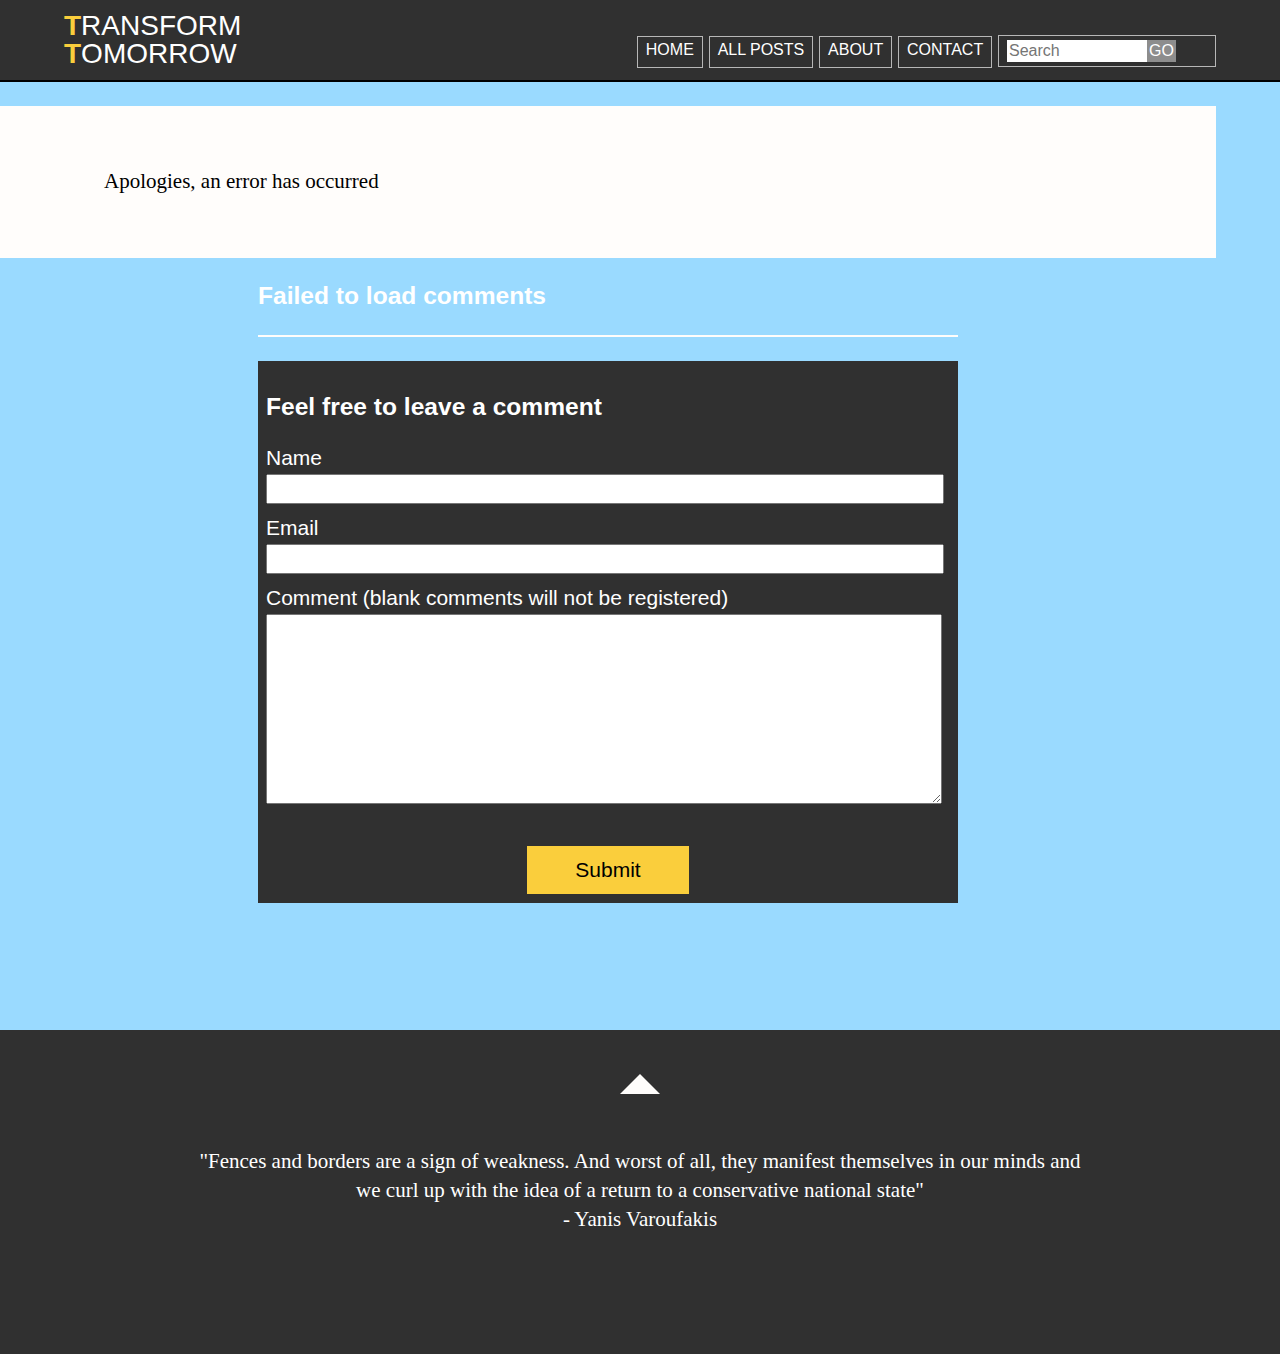
<file: root/specificblog.html>
<!DOCTYPE html>
<html lang="en">
<head>
    <meta charset="UTF-8">
    <meta http-equiv="X-UA-Compatible" content="IE=edge">
    <meta name="viewport" content="width=device-width, initial-scale=1.0">
    <meta id="meta-description" name="description" content="">
    <title></title>                                                   <!--Added dynamically-->
    <link rel="icon" type="png" href="icons/Favicon.png">
    <link rel="stylesheet" href="styles/universal.css">
    <link rel="stylesheet" href="styles/specific.css">
    <link rel="stylesheet" href="styles/media.css">
</head>
<body>
    <header>
        <div class="navbar">
            <div id="title">
                <a href="index.html"><p class="main-title"><span>T</span>ransform<br><span>T</span>omorrow</p></a>
            </div>
            <div id="hamburger">
                <div id="burger-top"></div>
                <div class="burger-middle one"></div>
                <div class="burger-middle two"></div>
                <div id="burger-bottom"></div>
            </div>
            <div class="nav-items hidden">
                <a href="index.html">Home</a>
                <a href="allblogs.html">All posts</a>
                <a href="about.html">About</a>
                <a href="contact.html">Contact</a>
                <div class="search-container">
                    <input id="search-field" type="search" placeholder="Search"
                    ><input type="submit" id="search-go" value="GO" aria-label="search go">            <!-- need to do this to avoid whitespace -->
                </div>
            </div>
        </div>
    </header>  
    <main id="spec-main">
        <div class="loading"></div>
        <article class="full-blog"></article>
        <div class="comments">
            <div class="existing-comments"></div>
            <form id="comment-form" action="https://frontendfarmer.com/ProjectExam/wp-json/wp/v2/comments" method="POST">
                <h3>Feel free to leave a comment</h3>
                <label for="name">Name
                    <input type="text" name="name" id="commenter-name">
                </label>
                <label for="email">Email
                    <input type="email" name="email" id="commenter-email">
                </label>
                <label for="message">Comment (blank comments will not be registered)
                    <textarea name="message" id="comment" cols="30" rows="8"></textarea>
                </label>
                <div class="button-container"><button id="comment-submit" type="submit">Submit</button></div>
            </form>
        </div>
    </main>
    <footer>
        <div class="back-to-top" tabindex="0" aria-label="Scroll to top of page"></div>
        <div class="quote"><p>"You may say I'm a dreamer, but I'm not the only one"</p></div> 
     </footer>
</body>
<script src="javascript/universal.js" type="module"></script>
<script src="javascript/specific.js"></script>
</html>
</file>
<file: root/styles/universal.css>
@import 'variables.css';

body {
    font-family: 'Gill Sans', 'Gill Sans MT', Calibri, 'Trebuchet MS', sans-serif;
    color: white;
    margin: 0 auto;
    position: relative;
    -webkit-appearance: none;
    -moz-appearance: none;
    appearance: none;
    max-width: 2000px;
}

header {
    padding: 6px 5% 12px 5%;
    text-transform: uppercase;
    border-bottom: 2px solid black;
    background-color: var(--darkgrey);
    position: sticky;
    top: 0;
    z-index: 300; 
}

#title {
    max-width: 250px;
}

#title p {
    line-height: 1em;
}

.navbar{
    padding-top: 6px;
}

.main-title {
    font-family: 'Gill Sans', 'Gill Sans MT', Calibri, 'Trebuchet MS', sans-serif;
    font-size: var(--medium-header); 
    margin: 0;
}

.main-title span {
    font-weight: bold;
    color: var(--yellow);
}

.tagline {
    font-family: 'Gill Sans', 'Gill Sans MT', Calibri, 'Trebuchet MS', sans-serif;
    margin: 4px 0;
    font-style: italic;
    text-transform: capitalize;
}

#hamburger {
    position: absolute;
    right: 5%;
    top: 8px;
    width: 70px;
    height: 60px;
    background-color: black;
    border: 3px solid white;
    border-radius: 10px;
    z-index: 250;
}

#burger-top, .burger-middle, #burger-bottom{
    width: 45px;
    height: 7px;
    background-color: var(--yellow);
    border-radius: 3px;
    position: relative;
    left: 12px;
    top: 12px;
    transition: all 0.5s ease-in-out;
}

.navbar a {
    color: white;
}

.burger-middle{
    top: 20px;
}
.burger-middle.two{
    top: 13px;
}   
#burger-bottom{
    top: 21px;
}

/* -----When menu is open------ */

.open .burger-middle.one{
    rotate: 39deg;   
}
.open .burger-middle.two{
    rotate: -39deg;   
}
.open #burger-top, .open #burger-bottom {
    opacity: 0;
}

.nav-items {
    position: absolute;
    height: 100vh;
    min-height: 600px;                /*Attempt to fix navbar issue when holding mobile in landscape mode */
    background-color: #303030;
    top: 0;
    left: 0;
    width: 100%;
    z-index: 200;
    transition: all 0.5s ease-out;
    padding-top: 140px;
}

.nav-items a, .nav-items .search-container {
    display: block;
    width: 60%;
    max-width: 260px;
    margin-left: 20%;                     /*increase in media query-------------------------*/
    padding: 25px 0px 25px 20px;
    margin-top: 2px;
    font-size: var(--medium-text);
    border: 1px solid #B7B7B7; 
}

.nav-items a:focus, #search-field:focus, #search-go:focus {
    background-color: var(--yellow);
    color: black;
}

.nav-items a:hover {
    color: black;
    background-color: #E6E6E6;
    transition: all 0.2s linear;
}

.nav-items #search-go:hover{
    color: black;
    background-color: white;
    cursor: pointer;
}

#search-field, #search-go {
    box-shadow: none;
    appearance: none;
    -moz-appearance: none;
    -webkit-appearance: none;
}

#search-field{
    width: 70%;
    display: inline;
    font-size: var(--medium-text);
    padding: 4px 2px 4px 2px;
    border-radius: 0;
    border: unset;
    vertical-align: middle;      
}

#search-field:focus {
    outline: unset;
}

#search-go{
    border: unset;
    display: inline;
    color: white;
    border-radius: 0;
    background-color: rgb(141, 141, 141);
    font-size: var(--medium-text);
    padding: 4px;
    vertical-align: middle;
}

.hidden {
    left: -800px;                           /*lose hamburger at 800px width*/
}

.nav-items .here{
    border-color: var(--yellow);
}

/* ----------------------------main styles---------------------------------------- */

h1 {
    text-transform: uppercase;
    font-size: var(--medium-header);
    text-align: center;
    margin-top: 0;
    padding-top: 24px;
    color: black;
}

h2 {
    font-size: var(--large-text);
}

main {
    min-height: 100vh;
    background-color: var(--blue);    /* #7accfc */
    padding-top: 24px;  
}

.loading {
    width: 60px;
    height: 60px;
    margin: 12px auto;
    border-radius: 50%;
    border: 20px solid var(--yellow);
    border-left: 20px solid #7e671e;
    animation: spin 2s linear infinite;
}
@keyframes spin {
    0% {rotate: 0deg;}
    100% {rotate: 360deg;}
}

a {
    text-decoration: none;
}

p {
    font-family: Georgia, 'Times New Roman', Times, serif;
}

button {
    color: black;
    padding: 12px 48px;
    font-size: var(--medium-text);
    margin: 0 auto;
    background-color: var(--yellow);
    border: 1px solid var(--darkgrey);
    -webkit-appearance: none;
}

button:disabled {
    background-color: lightgray;
    opacity: 0.3;
    cursor: auto;
    border-width: 1px;
}

button:disabled:hover {
    background-color: lightgray;
    opacity: 0.3;
    cursor: auto;
    border-width: 1px;
    color: black;
}

.button-container {
    text-align: center;
}

button:hover, button:focus{
    cursor: pointer;
    background-color: var(--darkgrey);
    color: white;
}


/* ------------------footer styles------------------- */

footer{
    min-height: 300px;
    background-color: var(--darkgrey);
    text-align: center;
    padding-bottom: 24px;
}

.back-to-top {
    display: inline-block;
    border: 20px solid transparent;
    border-bottom-color: var(--paper-white);
    padding-top: 24px;
}

.back-to-top:hover, .back-to-top:focus{
    cursor: pointer;
    border-bottom-color: var(--yellow);
}

.quote {
    margin-top: 48px;
    padding: 0 15%;
    line-height: 1.8rem;
}
</file>
<file: root/styles/specific.css>
@import 'variables.css';

main {
    padding: 0 5% 24px 0;
}

.full-blog {
    color: black;
    background-color: var(--paper-white);
}

.blog-post {
    text-align: center; 
    padding-bottom: 24px;
}

.wp-block-image, .featured {
    max-width: 80%;
    margin: 16px auto;
}

img:hover {
    cursor: pointer;
}

img:focus {
    border: 1px solid var(--darkgrey);
}

.wp-block-image img {
    width: 100%;
    height: unset;
}

.modal-box.open {
    position: fixed;
    top: 0;
    left: 0;
    height: 100%;
    width: 100vw;
    background-color: rgba(0, 0, 0, 0.7);
    z-index: 500;
    animation: expand 0.5s;   
    animation-timing-function: ease-out; 
    display: flex;
    align-items: center;
    justify-content: center;
}

.modal-box.open img {
    width: auto;
    height: auto;
    max-height: 90vh;
    max-width: 90vw;
    border: 2px solid white;
}

.modal-box.open img:hover{
    cursor: auto;   
}

.full-blog p {
    line-height: 1.5em;
    text-align: left;
    margin: 12px auto;
    padding: 0 5%;
}

@keyframes expand {
    0% {transform: scale(0);} 
    100% {transform: scale(1);}
}

.comments {
    width: 90%;
    max-width: 700px;
    margin: 24px auto;
}

.comments label {
    width: 100%;
    display: inline-block;
}

.comments input, .comments textarea {
    display: inline-block;
    width: 98%; 
    margin: 4px auto 12px auto;   
}

.button-container {
    margin-top: 24px;
}

.comment-tile{
    border: 1px solid var(--darkgrey);
    border-radius: 6px;
    padding: 0 12px;
    margin: 12px auto;
    background-color: var(--paper-white);
    color: black;
}

#comment-form{
    background-color: var(--darkgrey);
    padding: 8px;
}

.existing-comments {
    margin-bottom: 24px;
    border-bottom: 2px solid var(--paper-white);
}

.comments h4{
    margin: 12px auto;
}

#comment-submit:hover, #comment-submit:focus {
    background-color: var(--blue);
    color: black;
}
</file>
<file: root/styles/media.css>
@import 'variables.css';

@media (min-width: 600px){
    .post-tile{
        width: 45%;
    }
    #spec-main {
        padding-top: 24px;
    }
    .full-blog img {
        max-width: 70%;
    }
    .carousel {
        margin: 12px 36px;
    }
    .next {
        right: -30px;
    }
    .previous {
        left: -30px;
    }
    .blog-post p {
        padding: 0 10%;
    }
    .blog-list {
        margin: 0 5%;
    }
    .about-text, .about h2 {
        padding: 0 10%;
    }
    .filter label {
        padding: 4px 36px;
    }
    .index-dot {
        height: 14px;
        width: 14px;
    }
}

@media (min-width: 800px){
    #hamburger {
        display: none;
    }
    .hidden {
        left: unset;
    }
    .navbar {
        position: relative;
    }
    .nav-items {
        width: unset;
        height: unset;
        min-height: unset;
        right: 0;
        top: unset;
        bottom: 0;
    }
    .nav-items a, .nav-items .search-container{
        padding: 4px 8px;
        width: unset;
        display: inline-block;
        height: 22px;
        margin: 0;
    }
    .nav-items .search-container {
        max-width: 150px;         
    }
    #search-field, #search-go {
        padding: 2px;
    } 
}

@media (min-width: 1000px){
    .post-tile{
        width: 31%;
        max-width: 330px;
    }
    .nav-items .search-container {
        max-width: 200px;         
    }
    input, textarea, button {
        font-size: var(--large-text);
    }
    body {
        font-size: var(--large-text);
    }
    .full-blog img {
        max-width: 60%;
    }
    .about-text, .about h2 {
        padding: 0 15%;
    }
    h2 {
        font-size: var(--medium-header);
    }
    .carousel {
        margin: 12px 5%;
    }
    .full-blog {
        padding: 48px;
    } 
}

@media (min-width: 1450px){
    .post-tile{
        width: 23%;
    }
    h1 {
        font-size: var(--large-header);
    }  
    #spec-main {
        padding-top: 48px;
    }
    .full-blog img {
        max-width: 50%;
    }
    .nav-items .search-container {
        max-width: 200px;         
    }
    #search-field {
        width: 80%;
    }
    .nav-items a, .nav-items .search-container {
        padding: 4px 36px;
    }
    .blog-list {
        margin: 0 10%;
    }
    .about-text, .about h2 {
        padding: 0 20%;
    }
    .blog-post p {
        padding: 0 15%;
    }
}


@media (min-width: 1800px){
    .main-title {
        font-size: var(--large-header);
    }
    #search-field, #search-go {
        font-size: var(--large-text);
    }
    .nav-items a, .nav-items .search-container {
        font-size: var(--large-text);
        padding: 4px 42px;
        height: 28px;
    }
}
</file>
